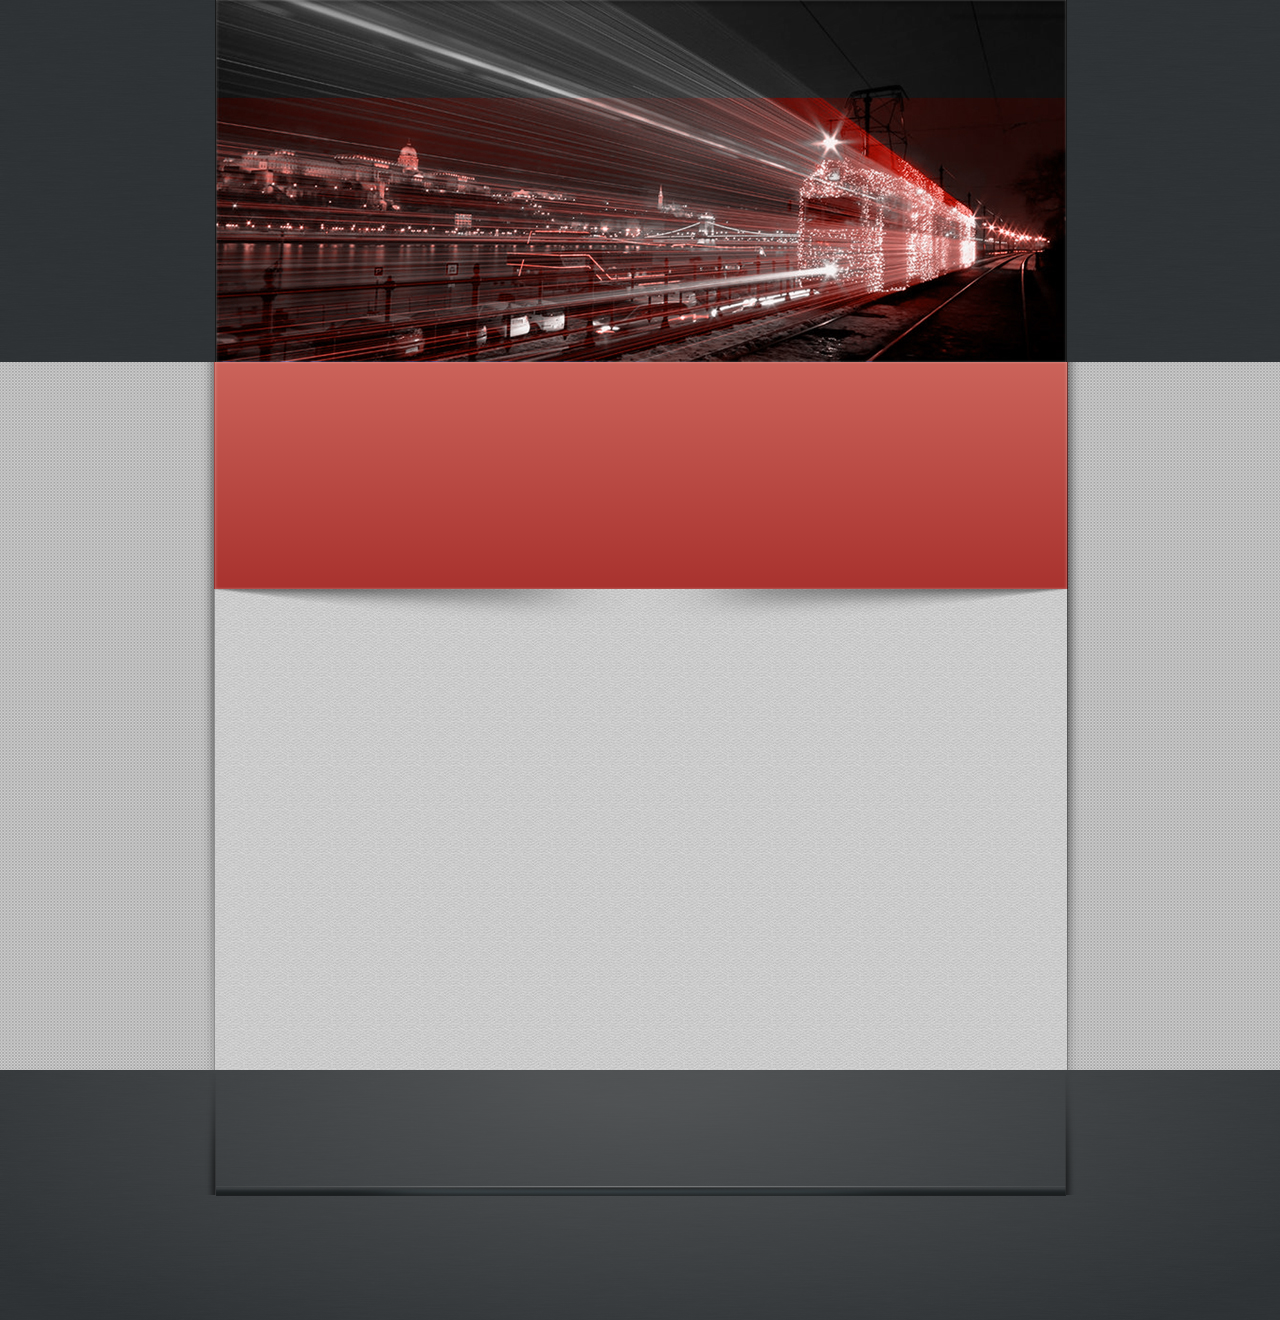
<file: index.html>
<!DOCTYPE html>
<html>
<head>
    <title>Template</title>
    <script src="js/jquery-1.8.3.min.js"></script>
    <link rel="stylesheet" href="css/screen.css">
</head>
<body class="back-texture">
    <div id="header">
        
        <div class="workspace" id="train"></div>

    </div>
    <div id="tile">
        <div id="content-shadow-left"></div>
        <div class="workspace" id="content">

            <div id="red-strip-wrapper" class="workspace-shadows">

                <div id="strip-red-left-shadow"></div>
                <div id="red-strip"></div>
                <div id="strip-red-right-shadow"></div>

            </div>

            <div id="light-strip-wrapper" class="workspace-shadows">

                <div id="strip-light-left-shadow"></div>

                <div id="light-strip">
                    <div id="red-strip-shadow"></div>
                </div>

                <div id="strip-light-right-shadow"></div>

            </div>

        </div>
        <div id="content-shadow-right"></div>
    </div>
    <footer id="footer">
        <div id="footer-inner-wrapper" >
            <div id="footer-left-shadow"></div>
            <div id="footer-body">
                <div class="workspace" id="footer-inner"></div>
                <div class="workspace" id="footer-end"></div>
            </div>
            <div id="footer-right-shadow"></div>
        </div>
    </footer>

</body>
</html>
</file>
<file: css/screen.css>
@import "reset.css";
@import "main.css";
@import "shadows.css";
</file>
